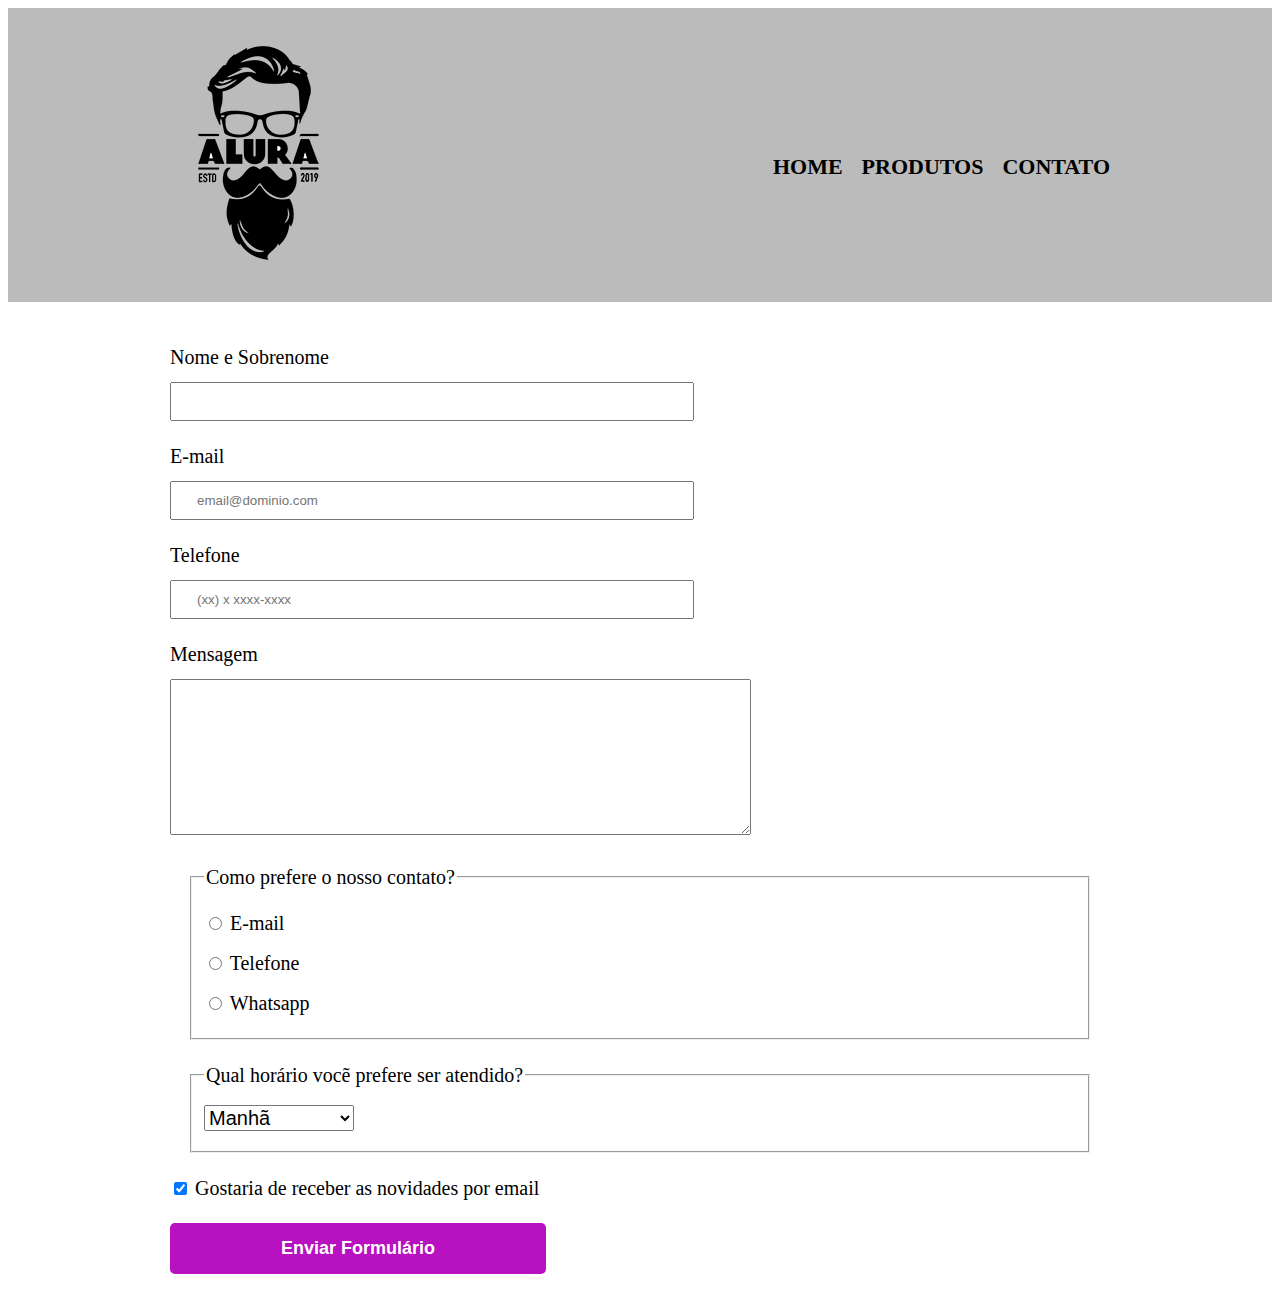
<file: contato.html>
<!DOCTYPE html>
<html lang="pt-br">
<head>
    <meta charset="UTF-8">
    <meta name="viewport" content="width=device-width, initial-scale=1.0">
    <title>Contato </title>
    <link rel="stylesheet" href="menu.css">
    <link rel="stylesheet" href="contato.css">
</head>
<body>
    <header>
        <div class="caixa">
     <img src="logo.png" alt="logo">   
      <nav>
       <ul>
            <li><a href="index.html">Home</a></li>
            <li><a href="produtinhos.html">Produtos</a></li>
            <li><a href="contato.html">Contato</a></li>
        </ul>
       </nav>
      </div>
     </header>
  
    <main>
        <form>
        <label for="nomesobrenome"> Nome e Sobrenome </label>
        <input type="text" id="nomesobrenome" class="input-padrao" required>

        <label for="email"> E-mail </label>
        <input type="email" id="email" class="input-padrao" required placeholder="email@dominio.com">

        <label for="telefone"> Telefone </label>
        <input type="tel" id="telefone" class="input-padrao" required placeholder="(xx) x xxxx-xxxx">

        <label for="mensagem"> Mensagem </label>
        <textarea name="" id="mensagem" cols="70" rows="10" required></textarea>
        <fieldset>
            <legend> Como prefere o nosso contato? </legend>
            <label for="radio-email"> 
                <input type="radio" name="contato" value="email" id="radio-email"> E-mail
            </label>
            <label for="radio-telefone"> 
                <input type="radio" name="contato" value="telefone" id="radio-telefone"> Telefone
            </label>
            <label for="radio-whatsapp"> 
                <input type="radio" name="contato" value="whatsapp" id="radio-whatsapp"> Whatsapp
            </label>
        </fieldset>

        <fieldset>
            <legend> Qual horário vocẽ prefere ser atendido? </legend>
            <select> 
                <option> Manhã </option>
                <option> Tarde </option>
                <option> Noite </option>
            </select>
        </fieldset>
    <label class="checkbox">
        <input type="checkbox" checked> Gostaria de receber as novidades por email
    </label>
    <input type="submit" value="Enviar Formulário" class="enviar">
    </form>
    </main>

</body>
</html>
</file>
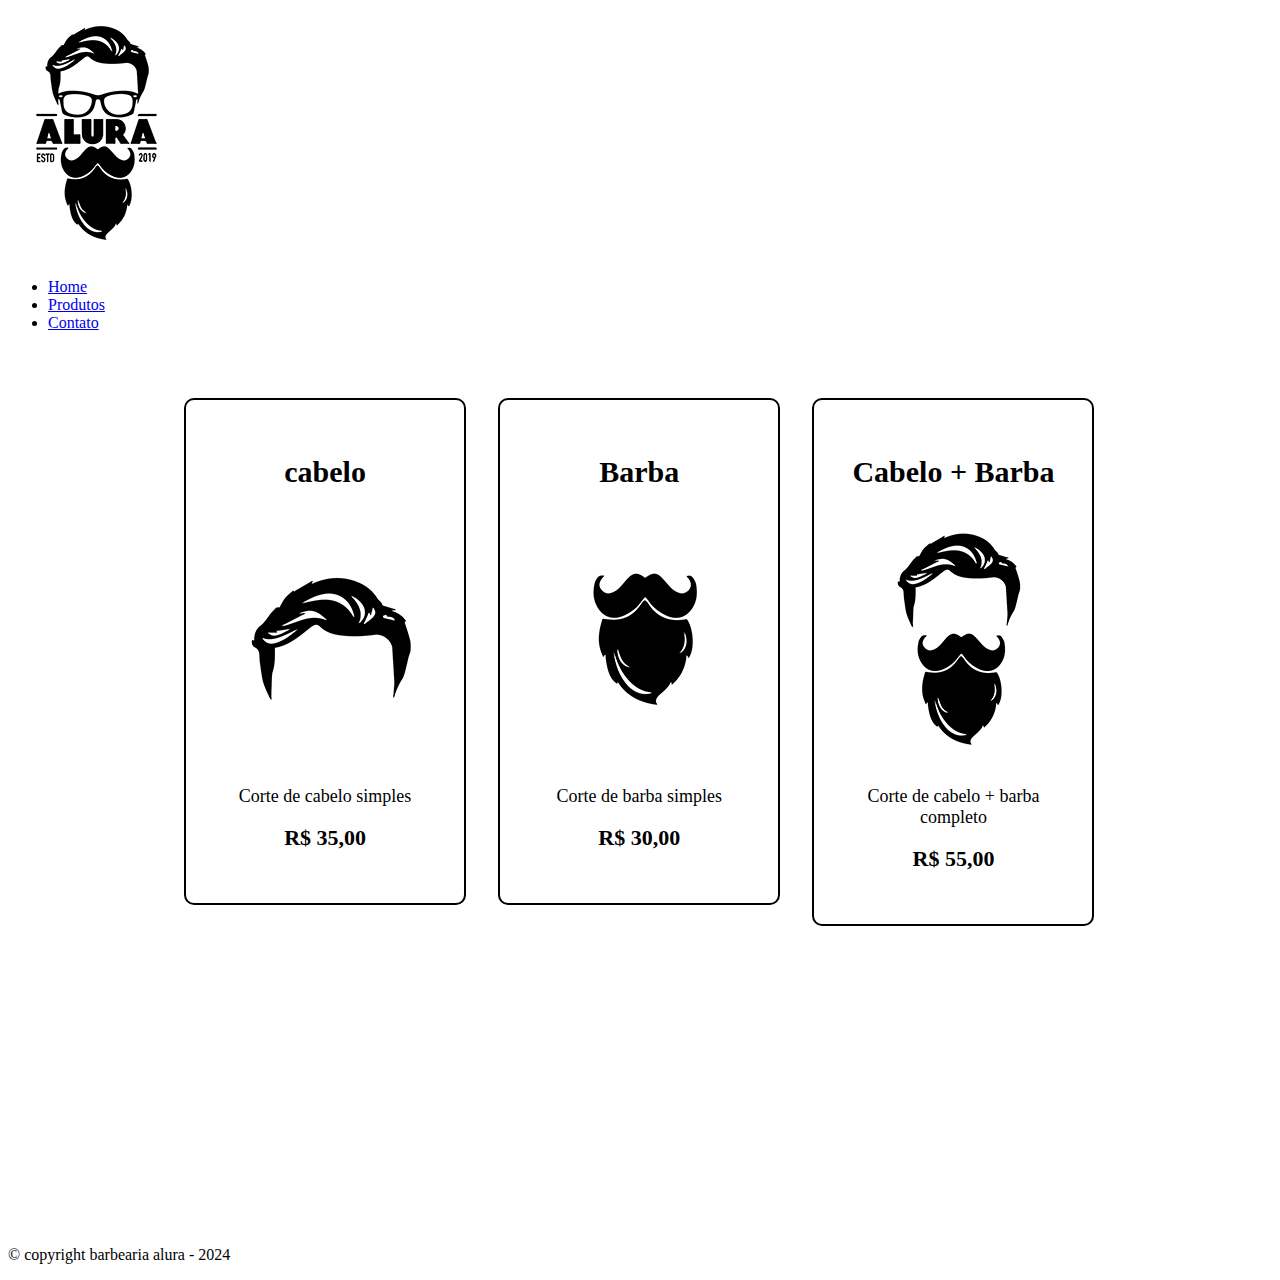
<file: produtos.html>
<!DOCTYPE html>
<html lang="pt-br">

<head>
    <meta charset="UTF-8">
    <meta name="viewport" content="width=device-width, initial-scale=1.0">
    <title> produtos da barbearia vini </title>
    <link rel="stylesheet" href="produtos.css">
</head>
<body>
    <header>
        <div class="caixa">
        <img src="logo.png" alt="logo">
        <nav>
            <ul>
                <li> <a href="index.html">Home</a> </li>
                <li> <a href="produtos.html">Produtos</a> </li>
                <li> <a href="contato.html">Contato</a></li>
            </ul>
        </nav>
    </div>
    </header>
<main>
    <ul class="produtos">
        <li>
            <h2>cabelo</h2>
            <img src="cabelo.jpg" alt="cabelo">
            <p class="produto-descricao"> Corte de cabelo simples </p>
            <p class="produto-preco"> R$ 35,00 </p>
        </li>
        <li>
            <h2> Barba </h2>
            <img src="barba.jpg" alt="cabelo">
            <p class="produto-descricao"> Corte de barba simples </p>
            <p class="produto-preco"> R$ 30,00 </p>
        </li>
        <li>
            <h2>Cabelo + Barba </h2>
            <img src="cabelo+barba.jpg" alt="cabelo">
            <p class="produto-descricao"> Corte de cabelo + barba completo </p>
            <p class="produto-preco"> R$ 55,00 </p>
        </li>

    </ul>

</main>
<footer>
    <img src="logo-branco.png" alt="">
<p class="copyright">&copy; copyright barbearia alura - 2024</p>
</footer>
</body>
</html>
</file>
<file: menu.css>
header {
    background-color: #BBBBBB;
    padding: 20px 0;
}

.caixa {
    position: relative;
    width: 940px;
    margin: 0 auto;
}

nav {
    position: absolute;
    top: 110px;
    right: 0;
}

nav li {
    display: inline;
    margin: 0 0 0 15px;
}

nav a {
    text-transform: uppercase;
    color: #000000;
    font-weight: bold;
    font-size: 22px;
    text-decoration: none;
}

nav a:hover {
    color: #eeff02;
    text-decoration: underline;
}

footer {
    text-align: center;
    background: black;
    padding: 40px 0;
}

.copyright {
    color: #FFFFFF;
    font-size: 13px;
    margin: 20px 0 0;
}
</file>
<file: contato.css>
main {
    width: 940px;
    margin: 0 auto;
}

form {
    margin: 40px 0;
    line-height: 1.5;
}

form label, form legend, p, select, option {
    display:block;
    font-size: 20px;
    margin: 0 0 10px;
}

fieldset{
    margin: 20px;
}

select{
    width: 150px;
}

.input-padrao {
    display: block;
    margin: 0 0 20px;
    padding: 10px 25px;
    width: 50%;
}

.checkbox {
    margin: 20px 0;
}

.enviar {
    width:40%;
    padding: 15px 0;
    background: rgb(183, 17, 192);
    color: white;
    font-weight: bold;
    font-size: 18px;
    border: none;
    border-radius: 5px;
    transition: 1s all;
    cursor: pointer;
}

.enviar:hover {
    background: rgb(95, 1, 81);
    transform: scale(1.2);
}
</file>
<file: produtos.css>
.produtos{
    width: 940px;
    margin: 0 auto;
    padding: 50px 0;
    }
    
    .produtos li{
    display: inline-block;
    text-align: center;
    width: 30%;
    vertical-align: top;
    margin: 0 1.5%;
    padding: 30px 20px;
    box-sizing: border-box;
    border: 2px solid #000000;
    border-radius: 10px;
    }

    .produtos li:hover {
        border-color: #C78C19;
     }
     
     .produtos li:active {
        border-color: #088C19;    
     }
     
     .produtos li:hover h2 {
        font-size: 34px;
     }
     
     .produtos h2 {
        font-size: 30px;
        font-weight: bold;
     }        

     .produto-descricao {
                        font-size: 18px;
     }
     
     .produto-preco {
        font-size: 22px;
        font-weight: bold;
        margin-top: 10px;
     }
</file>
